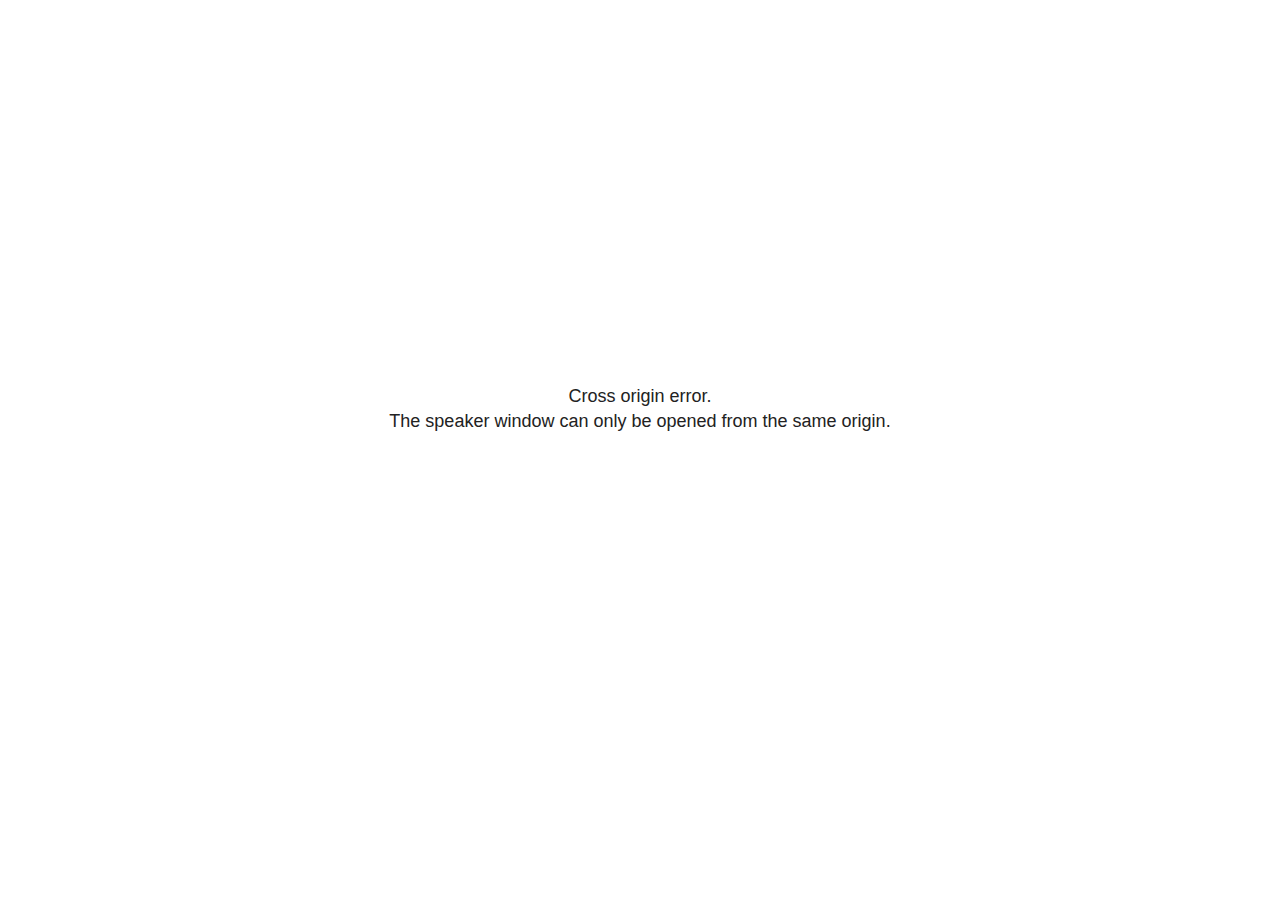
<file: site/plugin/notes/speaker-view.html>
<!--
	NOTE: You need to build the notes plugin after making changes to this file.
-->
<html lang="en">
	<head>
		<meta charset="utf-8">

		<title>reveal.js - Speaker View</title>

		<style>
			body {
				font-family: Helvetica;
				font-size: 18px;
			}

			#current-slide,
			#upcoming-slide,
			#speaker-controls {
				padding: 6px;
				box-sizing: border-box;
				-moz-box-sizing: border-box;
			}

			#current-slide iframe,
			#upcoming-slide iframe {
				width: 100%;
				height: 100%;
				border: 1px solid #ddd;
			}

			#current-slide .label,
			#upcoming-slide .label {
				position: absolute;
				top: 10px;
				left: 10px;
				z-index: 2;
			}

			#connection-status {
				position: absolute;
				top: 0;
				left: 0;
				width: 100%;
				height: 100%;
				z-index: 20;
				padding: 30% 20% 20% 20%;
				font-size: 18px;
				color: #222;
				background: #fff;
				text-align: center;
				box-sizing: border-box;
				line-height: 1.4;
			}

			.overlay-element {
				height: 34px;
				line-height: 34px;
				padding: 0 10px;
				text-shadow: none;
				background: rgba( 220, 220, 220, 0.8 );
				color: #222;
				font-size: 14px;
			}

			.overlay-element.interactive:hover {
				background: rgba( 220, 220, 220, 1 );
			}

			#current-slide {
				position: absolute;
				width: 60%;
				height: 100%;
				top: 0;
				left: 0;
				padding-right: 0;
			}

			#upcoming-slide {
				position: absolute;
				width: 40%;
				height: 40%;
				right: 0;
				top: 0;
			}

			/* Speaker controls */
			#speaker-controls {
				position: absolute;
				top: 40%;
				right: 0;
				width: 40%;
				height: 60%;
				overflow: auto;
				font-size: 18px;
			}

				.speaker-controls-time.hidden,
				.speaker-controls-notes.hidden {
					display: none;
				}

				.speaker-controls-time .label,
				.speaker-controls-pace .label,
				.speaker-controls-notes .label {
					text-transform: uppercase;
					font-weight: normal;
					font-size: 0.66em;
					color: #666;
					margin: 0;
				}

				.speaker-controls-time, .speaker-controls-pace {
					border-bottom: 1px solid rgba( 200, 200, 200, 0.5 );
					margin-bottom: 10px;
					padding: 10px 16px;
					padding-bottom: 20px;
					cursor: pointer;
				}

				.speaker-controls-time .reset-button {
					opacity: 0;
					float: right;
					color: #666;
					text-decoration: none;
				}
				.speaker-controls-time:hover .reset-button {
					opacity: 1;
				}

				.speaker-controls-time .timer,
				.speaker-controls-time .clock {
					width: 50%;
				}

				.speaker-controls-time .timer,
				.speaker-controls-time .clock,
				.speaker-controls-time .pacing .hours-value,
				.speaker-controls-time .pacing .minutes-value,
				.speaker-controls-time .pacing .seconds-value {
					font-size: 1.9em;
				}

				.speaker-controls-time .timer {
					float: left;
				}

				.speaker-controls-time .clock {
					float: right;
					text-align: right;
				}

				.speaker-controls-time span.mute {
					opacity: 0.3;
				}

				.speaker-controls-time .pacing-title {
					margin-top: 5px;
				}

				.speaker-controls-time .pacing.ahead {
					color: blue;
				}

				.speaker-controls-time .pacing.on-track {
					color: green;
				}

				.speaker-controls-time .pacing.behind {
					color: red;
				}

				.speaker-controls-notes {
					padding: 10px 16px;
				}

				.speaker-controls-notes .value {
					margin-top: 5px;
					line-height: 1.4;
					font-size: 1.2em;
				}

			/* Layout selector */
			#speaker-layout {
				position: absolute;
				top: 10px;
				right: 10px;
				color: #222;
				z-index: 10;
			}
				#speaker-layout select {
					position: absolute;
					width: 100%;
					height: 100%;
					top: 0;
					left: 0;
					border: 0;
					box-shadow: 0;
					cursor: pointer;
					opacity: 0;

					font-size: 1em;
					background-color: transparent;

					-moz-appearance: none;
					-webkit-appearance: none;
					-webkit-tap-highlight-color: rgba(0, 0, 0, 0);
				}

				#speaker-layout select:focus {
					outline: none;
					box-shadow: none;
				}

			.clear {
				clear: both;
			}

			/* Speaker layout: Wide */
			body[data-speaker-layout="wide"] #current-slide,
			body[data-speaker-layout="wide"] #upcoming-slide {
				width: 50%;
				height: 45%;
				padding: 6px;
			}

			body[data-speaker-layout="wide"] #current-slide {
				top: 0;
				left: 0;
			}

			body[data-speaker-layout="wide"] #upcoming-slide {
				top: 0;
				left: 50%;
			}

			body[data-speaker-layout="wide"] #speaker-controls {
				top: 45%;
				left: 0;
				width: 100%;
				height: 50%;
				font-size: 1.25em;
			}

			/* Speaker layout: Tall */
			body[data-speaker-layout="tall"] #current-slide,
			body[data-speaker-layout="tall"] #upcoming-slide {
				width: 45%;
				height: 50%;
				padding: 6px;
			}

			body[data-speaker-layout="tall"] #current-slide {
				top: 0;
				left: 0;
			}

			body[data-speaker-layout="tall"] #upcoming-slide {
				top: 50%;
				left: 0;
			}

			body[data-speaker-layout="tall"] #speaker-controls {
				padding-top: 40px;
				top: 0;
				left: 45%;
				width: 55%;
				height: 100%;
				font-size: 1.25em;
			}

			/* Speaker layout: Notes only */
			body[data-speaker-layout="notes-only"] #current-slide,
			body[data-speaker-layout="notes-only"] #upcoming-slide {
				display: none;
			}

			body[data-speaker-layout="notes-only"] #speaker-controls {
				padding-top: 40px;
				top: 0;
				left: 0;
				width: 100%;
				height: 100%;
				font-size: 1.25em;
			}

			@media screen and (max-width: 1080px) {
				body[data-speaker-layout="default"] #speaker-controls {
					font-size: 16px;
				}
			}

			@media screen and (max-width: 900px) {
				body[data-speaker-layout="default"] #speaker-controls {
					font-size: 14px;
				}
			}

			@media screen and (max-width: 800px) {
				body[data-speaker-layout="default"] #speaker-controls {
					font-size: 12px;
				}
			}

		</style>
	</head>

	<body>

		<div id="connection-status">Loading speaker view...</div>

		<div id="current-slide"></div>
		<div id="upcoming-slide"><span class="overlay-element label">Upcoming</span></div>
		<div id="speaker-controls">
			<div class="speaker-controls-time">
				<h4 class="label">Time <span class="reset-button">Click to Reset</span></h4>
				<div class="clock">
					<span class="clock-value">0:00 AM</span>
				</div>
				<div class="timer">
					<span class="hours-value">00</span><span class="minutes-value">:00</span><span class="seconds-value">:00</span>
				</div>
				<div class="clear"></div>

				<h4 class="label pacing-title" style="display: none">Pacing – Time to finish current slide</h4>
				<div class="pacing" style="display: none">
					<span class="hours-value">00</span><span class="minutes-value">:00</span><span class="seconds-value">:00</span>
				</div>
			</div>

			<div class="speaker-controls-notes hidden">
				<h4 class="label">Notes</h4>
				<div class="value"></div>
			</div>
		</div>
		<div id="speaker-layout" class="overlay-element interactive">
			<span class="speaker-layout-label"></span>
			<select class="speaker-layout-dropdown"></select>
		</div>

		<script>

			(function() {

				var notes,
					notesValue,
					currentState,
					currentSlide,
					upcomingSlide,
					layoutLabel,
					layoutDropdown,
					pendingCalls = {},
					lastRevealApiCallId = 0,
					connected = false

				var connectionStatus = document.querySelector( '#connection-status' );

				var SPEAKER_LAYOUTS = {
					'default': 'Default',
					'wide': 'Wide',
					'tall': 'Tall',
					'notes-only': 'Notes only'
				};

				setupLayout();

				let openerOrigin;

				try {
					openerOrigin = window.opener.location.origin;
				}
				catch ( error ) { console.warn( error ) }

				// In order to prevent XSS, the speaker view will only run if its
				// opener has the same origin as itself
				if( window.location.origin !== openerOrigin ) {
					connectionStatus.innerHTML = 'Cross origin error.<br>The speaker window can only be opened from the same origin.';
					return;
				}

				var connectionTimeout = setTimeout( function() {
					connectionStatus.innerHTML = 'Error connecting to main window.<br>Please try closing and reopening the speaker view.';
				}, 5000 );

				window.addEventListener( 'message', function( event ) {

					// Validate the origin of all messages to avoid parsing messages
					// that aren't meant for us. Ignore when running off file:// so
					// that the speaker view continues to work without a web server.
					if( window.location.origin !== event.origin && window.location.origin !== 'file://' ) {
						return
					}

					clearTimeout( connectionTimeout );
					connectionStatus.style.display = 'none';

					var data = JSON.parse( event.data );

					// The overview mode is only useful to the reveal.js instance
					// where navigation occurs so we don't sync it
					if( data.state ) delete data.state.overview;

					// Messages sent by the notes plugin inside of the main window
					if( data && data.namespace === 'reveal-notes' ) {
						if( data.type === 'connect' ) {
							handleConnectMessage( data );
						}
						else if( data.type === 'state' ) {
							handleStateMessage( data );
						}
						else if( data.type === 'return' ) {
							pendingCalls[data.callId](data.result);
							delete pendingCalls[data.callId];
						}
					}
					// Messages sent by the reveal.js inside of the current slide preview
					else if( data && data.namespace === 'reveal' ) {
						if( /ready/.test( data.eventName ) ) {
							// Send a message back to notify that the handshake is complete
							window.opener.postMessage( JSON.stringify({ namespace: 'reveal-notes', type: 'connected'} ), '*' );
						}
						else if( /slidechanged|fragmentshown|fragmenthidden|paused|resumed/.test( data.eventName ) && currentState !== JSON.stringify( data.state ) ) {

							dispatchStateToMainWindow( data.state );

						}
					}

				} );

				/**
				 * Updates the presentation in the main window to match the state
				 * of the presentation in the notes window.
				 */
				const dispatchStateToMainWindow = debounce(( state ) => {
					window.opener.postMessage( JSON.stringify({ method: 'setState', args: [ state ]} ), '*' );
				}, 500);

				/**
				 * Asynchronously calls the Reveal.js API of the main frame.
				 */
				function callRevealApi( methodName, methodArguments, callback ) {

					var callId = ++lastRevealApiCallId;
					pendingCalls[callId] = callback;
					window.opener.postMessage( JSON.stringify( {
						namespace: 'reveal-notes',
						type: 'call',
						callId: callId,
						methodName: methodName,
						arguments: methodArguments
					} ), '*' );

				}

				/**
				 * Called when the main window is trying to establish a
				 * connection.
				 */
				function handleConnectMessage( data ) {

					if( connected === false ) {
						connected = true;

						setupIframes( data );
						setupKeyboard();
						setupNotes();
						setupTimer();
						setupHeartbeat();
					}

				}

				/**
				 * Called when the main window sends an updated state.
				 */
				function handleStateMessage( data ) {

					// Store the most recently set state to avoid circular loops
					// applying the same state
					currentState = JSON.stringify( data.state );

					// No need for updating the notes in case of fragment changes
					if ( data.notes ) {
						notes.classList.remove( 'hidden' );
						notesValue.style.whiteSpace = data.whitespace;
						if( data.markdown ) {
							notesValue.innerHTML = marked( data.notes );
						}
						else {
							notesValue.innerHTML = data.notes;
						}
					}
					else {
						notes.classList.add( 'hidden' );
					}

					// Update the note slides
					currentSlide.contentWindow.postMessage( JSON.stringify({ method: 'setState', args: [ data.state ] }), '*' );
					upcomingSlide.contentWindow.postMessage( JSON.stringify({ method: 'setState', args: [ data.state ] }), '*' );
					upcomingSlide.contentWindow.postMessage( JSON.stringify({ method: 'next' }), '*' );

				}

				// Limit to max one state update per X ms
				handleStateMessage = debounce( handleStateMessage, 200 );

				/**
				 * Forward keyboard events to the current slide window.
				 * This enables keyboard events to work even if focus
				 * isn't set on the current slide iframe.
				 *
				 * Block F5 default handling, it reloads and disconnects
				 * the speaker notes window.
				 */
				function setupKeyboard() {

					document.addEventListener( 'keydown', function( event ) {
						if( event.keyCode === 116 || ( event.metaKey && event.keyCode === 82 ) ) {
							event.preventDefault();
							return false;
						}
						currentSlide.contentWindow.postMessage( JSON.stringify({ method: 'triggerKey', args: [ event.keyCode ] }), '*' );
					} );

				}

				/**
				 * Creates the preview iframes.
				 */
				function setupIframes( data ) {

					var params = [
						'receiver',
						'progress=false',
						'history=false',
						'transition=none',
						'autoSlide=0',
						'backgroundTransition=none'
					].join( '&' );

					var urlSeparator = /\?/.test(data.url) ? '&' : '?';
					var hash = '#/' + data.state.indexh + '/' + data.state.indexv;
					var currentURL = data.url + urlSeparator + params + '&scrollActivationWidth=false&postMessageEvents=true' + hash;
					var upcomingURL = data.url + urlSeparator + params + '&scrollActivationWidth=false&controls=false' + hash;

					currentSlide = document.createElement( 'iframe' );
					currentSlide.setAttribute( 'width', 1280 );
					currentSlide.setAttribute( 'height', 1024 );
					currentSlide.setAttribute( 'src', currentURL );
					document.querySelector( '#current-slide' ).appendChild( currentSlide );

					upcomingSlide = document.createElement( 'iframe' );
					upcomingSlide.setAttribute( 'width', 640 );
					upcomingSlide.setAttribute( 'height', 512 );
					upcomingSlide.setAttribute( 'src', upcomingURL );
					document.querySelector( '#upcoming-slide' ).appendChild( upcomingSlide );

				}

				/**
				 * Setup the notes UI.
				 */
				function setupNotes() {

					notes = document.querySelector( '.speaker-controls-notes' );
					notesValue = document.querySelector( '.speaker-controls-notes .value' );

				}

				/**
				 * We send out a heartbeat at all times to ensure we can
				 * reconnect with the main presentation window after reloads.
				 */
				function setupHeartbeat() {

					setInterval( () => {
						window.opener.postMessage( JSON.stringify({ namespace: 'reveal-notes', type: 'heartbeat'} ), '*' );
					}, 1000 );

				}

				function getTimings( callback ) {

					callRevealApi( 'getSlidesAttributes', [], function ( slideAttributes ) {
						callRevealApi( 'getConfig', [], function ( config ) {
							var totalTime = config.totalTime;
							var minTimePerSlide = config.minimumTimePerSlide || 0;
							var defaultTiming = config.defaultTiming;
							if ((defaultTiming == null) && (totalTime == null)) {
								callback(null);
								return;
							}
							// Setting totalTime overrides defaultTiming
							if (totalTime) {
								defaultTiming = 0;
							}
							var timings = [];
							for ( var i in slideAttributes ) {
								var slide = slideAttributes[ i ];
								var timing = defaultTiming;
								if( slide.hasOwnProperty( 'data-timing' )) {
									var t = slide[ 'data-timing' ];
									timing = parseInt(t);
									if( isNaN(timing) ) {
										console.warn("Could not parse timing '" + t + "' of slide " + i + "; using default of " + defaultTiming);
										timing = defaultTiming;
									}
								}
								timings.push(timing);
							}
							if ( totalTime ) {
								// After we've allocated time to individual slides, we summarize it and
								// subtract it from the total time
								var remainingTime = totalTime - timings.reduce( function(a, b) { return a + b; }, 0 );
								// The remaining time is divided by the number of slides that have 0 seconds
								// allocated at the moment, giving the average time-per-slide on the remaining slides
								var remainingSlides = (timings.filter( function(x) { return x == 0 }) ).length
								var timePerSlide = Math.round( remainingTime / remainingSlides, 0 )
								// And now we replace every zero-value timing with that average
								timings = timings.map( function(x) { return (x==0 ? timePerSlide : x) } );
							}
							var slidesUnderMinimum = timings.filter( function(x) { return (x < minTimePerSlide) } ).length
							if ( slidesUnderMinimum ) {
								message = "The pacing time for " + slidesUnderMinimum + " slide(s) is under the configured minimum of " + minTimePerSlide + " seconds. Check the data-timing attribute on individual slides, or consider increasing the totalTime or minimumTimePerSlide configuration options (or removing some slides).";
								alert(message);
							}
							callback( timings );
						} );
					} );

				}

				/**
				 * Return the number of seconds allocated for presenting
				 * all slides up to and including this one.
				 */
				function getTimeAllocated( timings, callback ) {

					callRevealApi( 'getSlidePastCount', [], function ( currentSlide ) {
						var allocated = 0;
						for (var i in timings.slice(0, currentSlide + 1)) {
							allocated += timings[i];
						}
						callback( allocated );
					} );

				}

				/**
				 * Create the timer and clock and start updating them
				 * at an interval.
				 */
				function setupTimer() {

					var start = new Date(),
					timeEl = document.querySelector( '.speaker-controls-time' ),
					clockEl = timeEl.querySelector( '.clock-value' ),
					hoursEl = timeEl.querySelector( '.hours-value' ),
					minutesEl = timeEl.querySelector( '.minutes-value' ),
					secondsEl = timeEl.querySelector( '.seconds-value' ),
					pacingTitleEl = timeEl.querySelector( '.pacing-title' ),
					pacingEl = timeEl.querySelector( '.pacing' ),
					pacingHoursEl = pacingEl.querySelector( '.hours-value' ),
					pacingMinutesEl = pacingEl.querySelector( '.minutes-value' ),
					pacingSecondsEl = pacingEl.querySelector( '.seconds-value' );

					var timings = null;
					getTimings( function ( _timings ) {

						timings = _timings;
						if (_timings !== null) {
							pacingTitleEl.style.removeProperty('display');
							pacingEl.style.removeProperty('display');
						}

						// Update once directly
						_updateTimer();

						// Then update every second
						setInterval( _updateTimer, 1000 );

					} );


					function _resetTimer() {

						if (timings == null) {
							start = new Date();
							_updateTimer();
						}
						else {
							// Reset timer to beginning of current slide
							getTimeAllocated( timings, function ( slideEndTimingSeconds ) {
								var slideEndTiming = slideEndTimingSeconds * 1000;
								callRevealApi( 'getSlidePastCount', [], function ( currentSlide ) {
									var currentSlideTiming = timings[currentSlide] * 1000;
									var previousSlidesTiming = slideEndTiming - currentSlideTiming;
									var now = new Date();
									start = new Date(now.getTime() - previousSlidesTiming);
									_updateTimer();
								} );
							} );
						}

					}

					timeEl.addEventListener( 'click', function() {
						_resetTimer();
						return false;
					} );

					function _displayTime( hrEl, minEl, secEl, time) {

						var sign = Math.sign(time) == -1 ? "-" : "";
						time = Math.abs(Math.round(time / 1000));
						var seconds = time % 60;
						var minutes = Math.floor( time / 60 ) % 60 ;
						var hours = Math.floor( time / ( 60 * 60 )) ;
						hrEl.innerHTML = sign + zeroPadInteger( hours );
						if (hours == 0) {
							hrEl.classList.add( 'mute' );
						}
						else {
							hrEl.classList.remove( 'mute' );
						}
						minEl.innerHTML = ':' + zeroPadInteger( minutes );
						if (hours == 0 && minutes == 0) {
							minEl.classList.add( 'mute' );
						}
						else {
							minEl.classList.remove( 'mute' );
						}
						secEl.innerHTML = ':' + zeroPadInteger( seconds );
					}

					function _updateTimer() {

						var diff, hours, minutes, seconds,
						now = new Date();

						diff = now.getTime() - start.getTime();

						clockEl.innerHTML = now.toLocaleTimeString( 'en-US', { hour12: true, hour: '2-digit', minute:'2-digit' } );
						_displayTime( hoursEl, minutesEl, secondsEl, diff );
						if (timings !== null) {
							_updatePacing(diff);
						}

					}

					function _updatePacing(diff) {

						getTimeAllocated( timings, function ( slideEndTimingSeconds ) {
							var slideEndTiming = slideEndTimingSeconds * 1000;

							callRevealApi( 'getSlidePastCount', [], function ( currentSlide ) {
								var currentSlideTiming = timings[currentSlide] * 1000;
								var timeLeftCurrentSlide = slideEndTiming - diff;
								if (timeLeftCurrentSlide < 0) {
									pacingEl.className = 'pacing behind';
								}
								else if (timeLeftCurrentSlide < currentSlideTiming) {
									pacingEl.className = 'pacing on-track';
								}
								else {
									pacingEl.className = 'pacing ahead';
								}
								_displayTime( pacingHoursEl, pacingMinutesEl, pacingSecondsEl, timeLeftCurrentSlide );
							} );
						} );
					}

				}

				/**
				 * Sets up the speaker view layout and layout selector.
				 */
				function setupLayout() {

					layoutDropdown = document.querySelector( '.speaker-layout-dropdown' );
					layoutLabel = document.querySelector( '.speaker-layout-label' );

					// Render the list of available layouts
					for( var id in SPEAKER_LAYOUTS ) {
						var option = document.createElement( 'option' );
						option.setAttribute( 'value', id );
						option.textContent = SPEAKER_LAYOUTS[ id ];
						layoutDropdown.appendChild( option );
					}

					// Monitor the dropdown for changes
					layoutDropdown.addEventListener( 'change', function( event ) {

						setLayout( layoutDropdown.value );

					}, false );

					// Restore any currently persisted layout
					setLayout( getLayout() );

				}

				/**
				 * Sets a new speaker view layout. The layout is persisted
				 * in local storage.
				 */
				function setLayout( value ) {

					var title = SPEAKER_LAYOUTS[ value ];

					layoutLabel.innerHTML = 'Layout' + ( title ? ( ': ' + title ) : '' );
					layoutDropdown.value = value;

					document.body.setAttribute( 'data-speaker-layout', value );

					// Persist locally
					if( supportsLocalStorage() ) {
						window.localStorage.setItem( 'reveal-speaker-layout', value );
					}

				}

				/**
				 * Returns the ID of the most recently set speaker layout
				 * or our default layout if none has been set.
				 */
				function getLayout() {

					if( supportsLocalStorage() ) {
						var layout = window.localStorage.getItem( 'reveal-speaker-layout' );
						if( layout ) {
							return layout;
						}
					}

					// Default to the first record in the layouts hash
					for( var id in SPEAKER_LAYOUTS ) {
						return id;
					}

				}

				function supportsLocalStorage() {

					try {
						localStorage.setItem('test', 'test');
						localStorage.removeItem('test');
						return true;
					}
					catch( e ) {
						return false;
					}

				}

				function zeroPadInteger( num ) {

					var str = '00' + parseInt( num );
					return str.substring( str.length - 2 );

				}

				/**
				 * Limits the frequency at which a function can be called.
				 */
				function debounce( fn, ms ) {

					var lastTime = 0,
						timeout;

					return function() {

						var args = arguments;
						var context = this;

						clearTimeout( timeout );

						var timeSinceLastCall = Date.now() - lastTime;
						if( timeSinceLastCall > ms ) {
							fn.apply( context, args );
							lastTime = Date.now();
						}
						else {
							timeout = setTimeout( function() {
								fn.apply( context, args );
								lastTime = Date.now();
							}, ms - timeSinceLastCall );
						}

					}

				}

			})();

		</script>
	</body>
</html>
</file>
